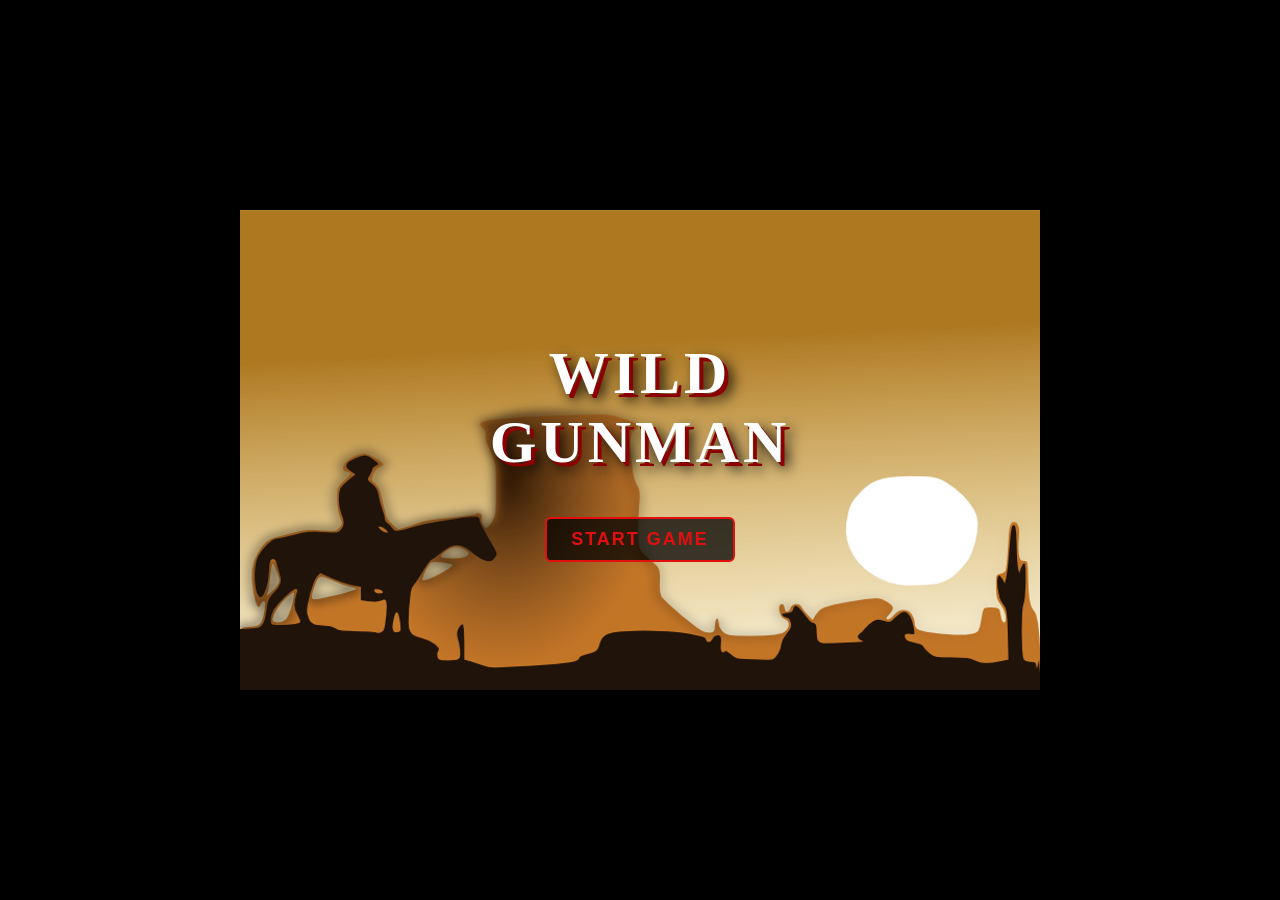
<file: index.html>
<!DOCTYPE html>
<html lang="uk">
<head>
  <meta charset="UTF-8">
  <title>Wild Gunman</title>
  <link rel="stylesheet" href="css/style.css">
</head>
<body>

  <div id="screen-menu" class="screen">
    <h1 class="menu-title">Wild<br>Gunman</h1>
    <button class="btn" id="btn-start">Start Game</button>
  </div>

  <div id="screen-game" class="screen hidden">
    <div class="hud">
      <div class="hud-labels">
        <div class="hud-label">Time.You</div>
        <div class="hud-label">Gunman</div>
      </div>
      <div class="hud-timers">
        <div class="hud-timer" id="timer-you">0.00</div>
        <div class="hud-timer" id="timer-gunman">0.00</div>
      </div>
      <div class="hud-scores">
        <div>Score: <span id="score-num">0</span></div>
        <div id="level-label">Level 1</div>
      </div>
    </div>

    <div id="game-area">

      <canvas id="gunman-canvas"></canvas>
      <div id="msg"></div>
      <div id="msg-fire"></div>
      <div id="game-buttons">
        <button class="btn hidden" id="btn-restart">Restart</button>
        <button class="btn hidden" id="btn-next">Next Level</button>
      </div>
    </div>
  </div>

  <div id="screen-win" class="screen hidden">
    <div class="win-title">You Won!</div>
    <div class="win-score">Final Score: <span id="win-score">0</span></div>
    <button class="btn" id="btn-play-again">Play Again</button>
  </div>

  <script src="js/script.js"></script>
</body>
</html>
</file>
<file: css/style.css>
@font-face {
  font-family: "Digital-7";
  src: url('../fonts/digital-7.ttf') format('truetype');
}
* { box-sizing: border-box; margin: 0; padding: 0; }
body { background: #000; overflow: hidden; user-select: none; }

/* ── SCREENS ─────────────────────────────────────── */
.screen {
  position: fixed;
  top: 50%; left: 50%;
  transform: translate(-50%,-50%);
  display: flex;
  align-items: center;
  justify-content: center;
}
.screen.hidden { display: none !important; }

/* ── MENU ────────────────────────────────────────── */
#screen-menu {
  width: 800px; height: 480px;
  background: url(../img/main-background.png) center/cover no-repeat;
  flex-direction: column;
  gap: 40px;
}
.menu-title {
  font-size: 60px; font-weight: 900; color: #fff;
  text-shadow: 4px 4px 0 #8b0000, 7px 7px 14px #000;
  text-transform: uppercase; text-align: center;
  line-height: 1.15; letter-spacing: 4px;
}

/* ── WIN ─────────────────────────────────────────── */
#screen-win {
  width: 800px; height: 480px;
  background: url(../img/win-bg.png) center/cover no-repeat;
  flex-direction: column; gap: 28px;
}
.win-title {
  font-size: 46px; font-weight: 900; color: #fff;
  text-shadow: 3px 3px 0 #8b0000;
  text-transform: uppercase; text-align: center; line-height: 1.3;
}
.win-score { font-size: 28px; color: #80d010; font-family: "Digital-7", monospace; }

/* ── GAME ────────────────────────────────────────── */
#screen-game { flex-direction: column; align-items: center; gap: 0; }

.hud {
  width: 800px; display: flex; align-items: center;
  background: #000; border-bottom: 2px solid #80d010;
  padding: 6px 12px; gap: 12px; flex-shrink: 0;
}
.hud-labels { display: flex; flex-direction: column; gap: 5px; }
.hud-label {
  color: #80d010; font-size: 13px; font-weight: bold;
  text-transform: uppercase; border: 2px solid #80d010;
  border-radius: 5px; padding: 5px 14px; letter-spacing: 1px;
}
.hud-timers { display: flex; flex-direction: column; align-items: flex-end; }
.hud-timer {
  font-family: "Digital-7", monospace; font-size: 52px;
  color: #80d010; line-height: 1; min-width: 120px; text-align: right;
}
.hud-scores {
  margin-left: auto; display: flex; flex-direction: column;
  gap: 10px; text-align: right; color: #80d010;
  font-size: 15px; font-weight: bold; text-transform: uppercase; letter-spacing: 1px;
}

/* ── GAME AREA ───────────────────────────────────── */
#game-area {
  width: 800px; height: 480px;
  position: relative; overflow: hidden;
  background: url(../img/bg-full.png) center/cover no-repeat;
  cursor: url('../img/aim.png') 50 50, crosshair;
  flex-shrink: 0;
}
#game-area.death-flash { animation: death-flash 3s linear forwards; }
@keyframes death-flash {
  0%   { box-shadow: inset 0 0 250px rgba(215,35,0,0.85); }
  60%  { box-shadow: inset 0 0 180px rgba(215,35,0,0.55); }
  100% { box-shadow: inset 0 0  80px rgba(215,35,0,0.25); }
}

/* ── CANVAS SPRITE ───────────────────────────────── */
#gunman-canvas {
  position: absolute;
  image-rendering: pixelated;
  image-rendering: crisp-edges;
  z-index: 100;
  /* left & bottom set by JS */
}

/* ── MESSAGES ────────────────────────────────────── */
#msg {
  position: absolute; top: 22%; left: 50%;
  transform: translateX(-50%);
  font-size: 44px; font-weight: 900;
  text-shadow: 3px 3px 0 #000, -1px -1px 0 #000;
  text-transform: uppercase; text-align: center;
  z-index: 200; pointer-events: none; white-space: nowrap; display: none;
}
#msg-fire {
  position: absolute; top: 10%; left: 50%;
  transform: translateX(-50%);
  width: 116px; height: 68px;
  background: url(../img/fire-right.png) no-repeat center/contain;
  z-index: 200; pointer-events: none; display: none;
}

/* ── BUTTONS ─────────────────────────────────────── */
.btn {
  font-size: 18px; font-weight: bold; text-transform: uppercase;
  color: #e20f0f; background: rgba(0,0,0,0.75);
  border: 2px solid #e20f0f; border-radius: 6px;
  padding: 10px 24px; cursor: pointer; letter-spacing: 2px;
  transition: color .15s, background .15s;
}
.btn:hover  { background: #e20f0f; color: #fff; }
.btn:active { background: #8b0000; color: #fff; }
.btn.hidden { display: none !important; }
#game-buttons {
  position: absolute; bottom: 20px; left: 50%;
  transform: translateX(-50%);
  display: flex; gap: 18px; z-index: 300;
}
</file>
<file: wild-gunman/css/style.css>
@font-face {
  font-family: "Digital-7";
  src: url('../fonts/digital-7.ttf') format('truetype');
}
* { box-sizing: border-box; margin: 0; padding: 0; }
body { background: #000; overflow: hidden; user-select: none; }

/* ── SCREENS ─────────────────────────────────────── */
.screen {
  position: fixed;
  top: 50%; left: 50%;
  transform: translate(-50%,-50%);
  display: flex;
  align-items: center;
  justify-content: center;
}
.screen.hidden { display: none !important; }

/* ── MENU ────────────────────────────────────────── */
#screen-menu {
  width: 800px; height: 480px;
  background: url(../img/main-background.png) center/cover no-repeat;
  flex-direction: column;
  gap: 40px;
}
.menu-title {
  font-size: 60px; font-weight: 900; color: #fff;
  text-shadow: 4px 4px 0 #8b0000, 7px 7px 14px #000;
  text-transform: uppercase; text-align: center;
  line-height: 1.15; letter-spacing: 4px;
}

/* ── WIN ─────────────────────────────────────────── */
#screen-win {
  width: 800px; height: 480px;
  background: url(../img/win-bg.png) center/cover no-repeat;
  flex-direction: column; gap: 28px;
}
.win-title {
  font-size: 46px; font-weight: 900; color: #fff;
  text-shadow: 3px 3px 0 #8b0000;
  text-transform: uppercase; text-align: center; line-height: 1.3;
}
.win-score { font-size: 28px; color: #80d010; font-family: "Digital-7", monospace; }

/* ── GAME ────────────────────────────────────────── */
#screen-game { flex-direction: column; align-items: center; gap: 0; }

.hud {
  width: 800px; display: flex; align-items: center;
  background: #000; border-bottom: 2px solid #80d010;
  padding: 6px 12px; gap: 12px; flex-shrink: 0;
}
.hud-labels { display: flex; flex-direction: column; gap: 5px; }
.hud-label {
  color: #80d010; font-size: 13px; font-weight: bold;
  text-transform: uppercase; border: 2px solid #80d010;
  border-radius: 5px; padding: 5px 14px; letter-spacing: 1px;
}
.hud-timers { display: flex; flex-direction: column; align-items: flex-end; }
.hud-timer {
  font-family: "Digital-7", monospace; font-size: 52px;
  color: #80d010; line-height: 1; min-width: 120px; text-align: right;
}
.hud-scores {
  margin-left: auto; display: flex; flex-direction: column;
  gap: 10px; text-align: right; color: #80d010;
  font-size: 15px; font-weight: bold; text-transform: uppercase; letter-spacing: 1px;
}

/* ── GAME AREA ───────────────────────────────────── */
#game-area {
  width: 800px; height: 480px;
  position: relative; overflow: hidden;
  background: url(../img/bg-full.png) center/cover no-repeat;
  cursor: url('../img/aim.png') 50 50, crosshair;
  flex-shrink: 0;
}
#game-area.death-flash { animation: death-flash 3s linear forwards; }
@keyframes death-flash {
  0%   { box-shadow: inset 0 0 250px rgba(215,35,0,0.85); }
  60%  { box-shadow: inset 0 0 180px rgba(215,35,0,0.55); }
  100% { box-shadow: inset 0 0  80px rgba(215,35,0,0.25); }
}

/* ── CANVAS SPRITE ───────────────────────────────── */
#gunman-canvas {
  position: absolute;
  image-rendering: pixelated;
  image-rendering: crisp-edges;
  z-index: 100;
  /* left & bottom set by JS */
}

/* ── MESSAGES ────────────────────────────────────── */
#msg {
  position: absolute; top: 22%; left: 50%;
  transform: translateX(-50%);
  font-size: 44px; font-weight: 900;
  text-shadow: 3px 3px 0 #000, -1px -1px 0 #000;
  text-transform: uppercase; text-align: center;
  z-index: 200; pointer-events: none; white-space: nowrap; display: none;
}
#msg-fire {
  position: absolute; top: 10%; left: 50%;
  transform: translateX(-50%);
  width: 116px; height: 68px;
  background: url(../img/fire-right.png) no-repeat center/contain;
  z-index: 200; pointer-events: none; display: none;
}

/* ── BUTTONS ─────────────────────────────────────── */
.btn {
  font-size: 18px; font-weight: bold; text-transform: uppercase;
  color: #e20f0f; background: rgba(0,0,0,0.75);
  border: 2px solid #e20f0f; border-radius: 6px;
  padding: 10px 24px; cursor: pointer; letter-spacing: 2px;
  transition: color .15s, background .15s;
}
.btn:hover  { background: #e20f0f; color: #fff; }
.btn:active { background: #8b0000; color: #fff; }
.btn.hidden { display: none !important; }
#game-buttons {
  position: absolute; bottom: 20px; left: 50%;
  transform: translateX(-50%);
  display: flex; gap: 18px; z-index: 300;
}
</file>
